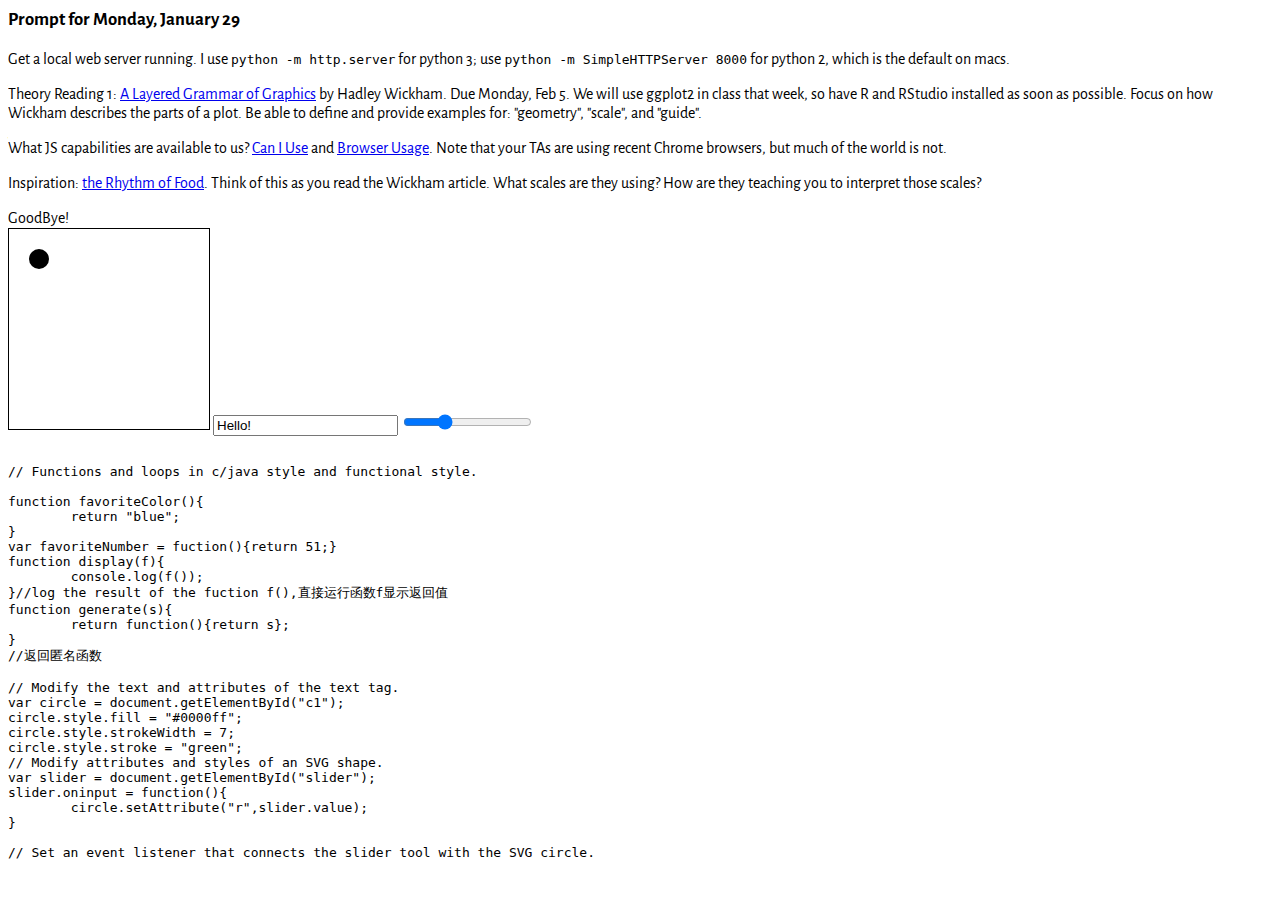
<file: week1/JAN29.html>
<html>
<head>
<title>INFO 3300 - Data-driven Web Pages</title>
<link href="https://fonts.googleapis.com/css?family=Alegreya|Alegreya+Sans" rel="stylesheet">
<link rel="text/html" href="///Users/Gz/Desktop/cs3300/week1/JAN29.html">
<script src="///Users/Gz/Desktop/cs3300/week1/JAN29.html"></script>
<style>
body { font-family: 'Alegreya Sans', Calibri, sans-serif; }
svg { border: solid black 1px; }
</style>
</head>
<body>
<h3>Prompt for Monday, January 29</h3>

<p>Get a local web server running. I use <tt>python -m http.server</tt> for python 3; use <tt>python -m SimpleHTTPServer 8000</tt> for python 2, which is the default on macs.</p>

<p>Theory Reading 1: <a href="http://mimno.infosci.cornell.edu/info3300/readings/layered-grammar.pdf">A Layered Grammar of Graphics</a> by Hadley Wickham. Due Monday, Feb 5. We will use ggplot2 in class that week, so have R and RStudio installed as soon as possible. Focus on how Wickham describes the parts of a plot. Be able to define and provide examples for: "geometry", "scale", and "guide".</p>

<p>What JS capabilities are available to us? <a href="https://caniuse.com/#feat=arrow-functions">Can I Use</a> and <a href="https://en.wikipedia.org/wiki/Usage_share_of_web_browsers">Browser Usage</a>. Note that your TAs are using recent Chrome browsers, but much of the world is not.
</p>

<p>Inspiration: <a href="http://rhythm-of-food.net/">the Rhythm of Food</a>. Think of this as you read the Wickham article. What scales are they using? How are they teaching you to interpret those scales?</p>

<!-- Here's a standard HTML div element with an ID and a class -->
<div id="d1" class="header">GoodBye!</div>

<!-- Here's an SVG canvas element. Note that in this file it looks like the <div> above. -->
<svg height="200" width="200">
  <!-- Visual elements are represented by tags, which have attributes -->
  <circle cx="30" cy="30" r="10" id="c1" />
</svg>

<!-- Here are two types of form inputs. -->
<input id="t1" type="text" value="Hello!"/>
<input id="slider" type="range" min="0" max="100" value="30"/>

<!-- This block will be automatically filled with syntax-highlighted code from the script below -->
<pre><code id="display">
</code></pre>

<script id="notes">
// Functions and loops in c/java style and functional style.

function favoriteColor(){
	return "blue";
}
var favoriteNumber = fuction(){return 51;}
function display(f){
	console.log(f());
}//log the result of the fuction f(),直接运行函数f显示返回值
function generate(s){
	return function(){return s};
}
//返回匿名函数

// Modify the text and attributes of the text tag.
var circle = document.getElementById("c1");
circle.style.fill = "#0000ff";
circle.style.strokeWidth = 7;
circle.style.stroke = "green";
// Modify attributes and styles of an SVG shape.
var slider = document.getElementById("slider");
slider.oninput = function(){
	circle.setAttribute("r",slider.value);
}

// Set an event listener that connects the slider tool with the SVG circle.
</script>

<script>
document.getElementById("display").innerText = document.getElementById("notes").innerText;
hljs.initHighlightingOnLoad();
</script>

</body>
</html>
</file>
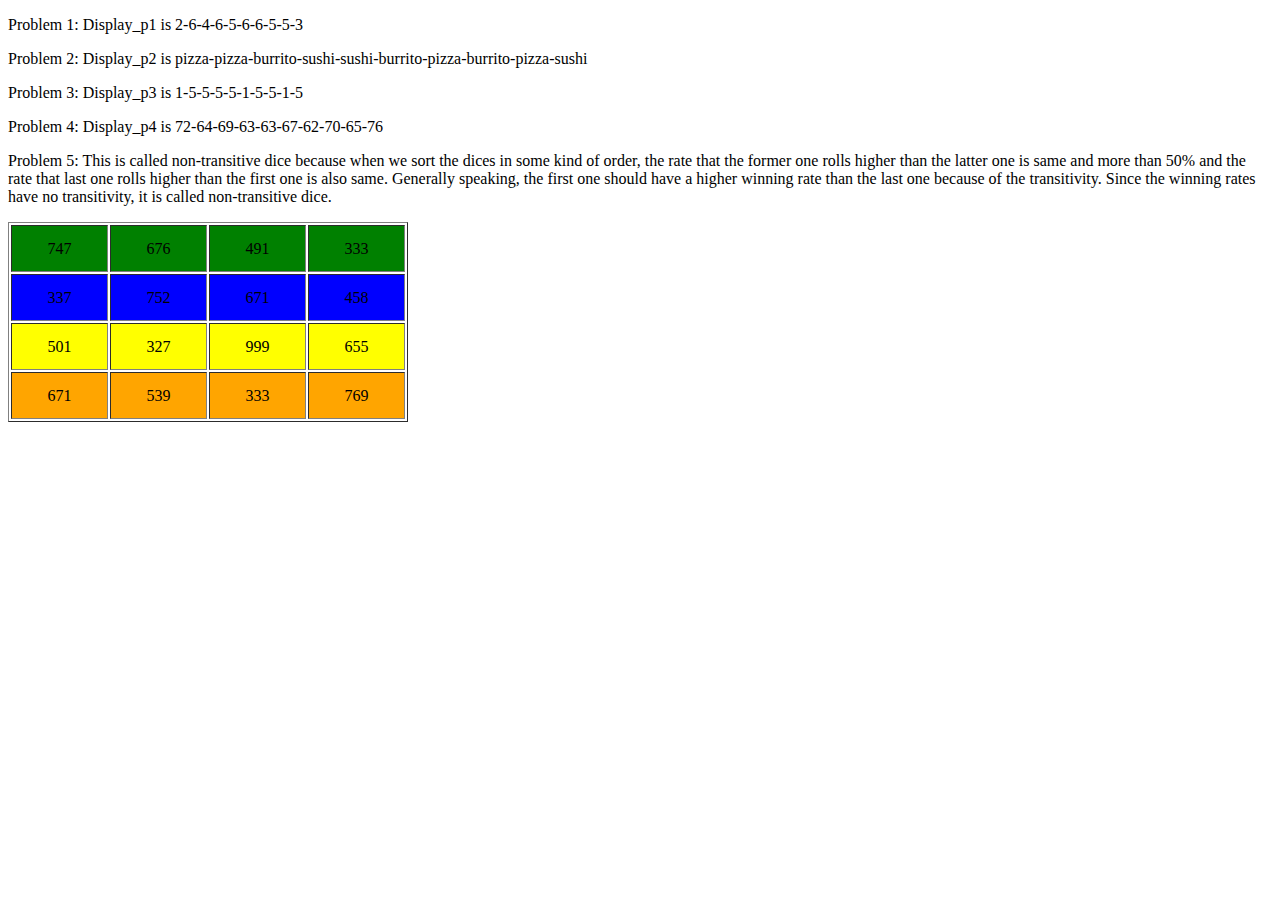
<file: week2/hw2.html>
<!DOCTYPE html>
<html>
<head>
	<title>Homework 1 Due 11:59pm Monday 2/5</title>
	<style type="text/css">
		td{
			text-align: center;
		}
		#A{
			background-color: green;
		}
		#B{
			background-color: blue;
		}
		#C{
			background-color: yellow;
		}
		#D{
			background-color: orange;
		}
	</style>
</head>
<body>
<p>Problem 1: Display_p1 is <span id="p1"></span>
<script>
// Problem 1: Display_p1 is 
	function roll(){
	return Math.floor(Math.random() * 6 + 1);
}
var x = 0;
var display_p1 = [];
while(x < 10){
	display_p1[x] = roll();
	x++;
}
document.getElementById("p1").innerText = display_p1.join('-');
</script>
</p>
<p>Problem 2: Display_p2 is <span id="p2"></span>
</p>
<script>
	function diceFactory(values){
	return function(){
		var coefficient = Math.floor(Math.random() * values.length);
		return values[coefficient];
	}
}
function lunch(){
	var f = diceFactory(["pizza","burrito","sushi"]);
	// console.log(f());
	return f();
}
var display_p2 = [];
var y = 0;
while(y < 10){
	display_p2[y] = lunch();
	y++;
}
document.getElementById("p2").innerText = display_p2.join('-');
</script>
<p>Problem 3: Display_p3 is <span id="p3"></span>
</p>
<script>
	var dices = [[1,1,1,5,5,5],[0,0,4,4,4,4],[3,3,3,3,3,3],[2,2,2,2,6,6]];
function nonTransitiveFactory(i){
	return function(){
		var coefficient1 = Math.floor(Math.random() * 6);
		return dices[i][coefficient1];
	}
}
function greenDie(){
	var ff = nonTransitiveFactory(0);
	return ff();
}
var display_p3 = [];
for (var i = 0; i < 10; i++) {
	display_p3[i] = greenDie();
}
document.getElementById("p3").innerText = display_p3.join('-');
</script>
<p>Problem 4: Display_p4 is <span id="p4"></span>
</p>
<script>
	function blueDie(){
	var ff = nonTransitiveFactory(1);
	return ff();
}
function yellowDie(){
	var ff = nonTransitiveFactory(2);
	return ff();
}
function orangeDie(){
	var ff = nonTransitiveFactory(3);
	return ff();
}
function rollNTimes(a,b,n){
	var count = 0;
	for (var i = 1; i < n; i++) {
		if(Number(a()) >= Number(b())){
			count++;
	}
	}
	return count;
}
var display_p4 = [];
for (var i = 0; i < 10; i++) {
	display_p4[i] = rollNTimes(greenDie,blueDie,100);
}
	document.getElementById("p4").innerText = display_p4.join('-');
</script>
<p>Problem 5: This is called non-transitive dice because when we sort the dices in some kind of order, the rate that the former one rolls higher than the latter one is same and more than 50% and the rate that last one rolls higher than the first one is also same. Generally speaking, the first one should have a higher winning rate than the last one because of the transitivity. Since the winning rates have no transitivity, it is called non-transitive dice.
<table border="1" width="400px" height="200px">
	<tr id="A">
		<td id="1">(0,0)</td>
		<td id="2">(0,1)</td>
		<td id="3">(0,2)</td>
		<td id="4">(0,3)</td>
	</tr>
	<tr id="B">
		<td id="5">(1,0)</td>
		<td id="6">(1,1)</td>
		<td id="7">(1,2)</td>
		<td id="8">(1,3)</td>
	</tr>
	<tr id="C">
		<td id="9">(2,0)</td>
		<td id="10">(2,1)</td>
		<td id="11">(2,2)</td>
		<td id="12">(2,3)</td>
	</tr>
	<tr id="D">
		<td id="13">(3,0)</td>
		<td id="14">(3,1)</td>
		<td id="15">(3,2)</td>
		<td id="16">(3,3)</td>
	</tr>
</table>
<script >
	document.getElementById("1").innerText = rollNTimes(nonTransitiveFactory(0),nonTransitiveFactory(0),1000);
	document.getElementById("2").innerText = rollNTimes(nonTransitiveFactory(0),nonTransitiveFactory(1),1000);
	document.getElementById("3").innerText = rollNTimes(nonTransitiveFactory(0),nonTransitiveFactory(2),1000);
	document.getElementById("4").innerText = rollNTimes(nonTransitiveFactory(0),nonTransitiveFactory(3),1000);
	document.getElementById("5").innerText = rollNTimes(nonTransitiveFactory(1),nonTransitiveFactory(0),1000);
	document.getElementById("6").innerText = rollNTimes(nonTransitiveFactory(1),nonTransitiveFactory(1),1000);
	document.getElementById("7").innerText = rollNTimes(nonTransitiveFactory(1),nonTransitiveFactory(2),1000);
	document.getElementById("8").innerText = rollNTimes(nonTransitiveFactory(1),nonTransitiveFactory(3),1000);
	document.getElementById("9").innerText = rollNTimes(nonTransitiveFactory(2),nonTransitiveFactory(0),1000);
	document.getElementById("10").innerText = rollNTimes(nonTransitiveFactory(2),nonTransitiveFactory(1),1000);
	document.getElementById("11").innerText = rollNTimes(nonTransitiveFactory(2),nonTransitiveFactory(2),1000);
	document.getElementById("12").innerText = rollNTimes(nonTransitiveFactory(2),nonTransitiveFactory(3),1000);
	document.getElementById("13").innerText = rollNTimes(nonTransitiveFactory(3),nonTransitiveFactory(0),1000);
	document.getElementById("14").innerText = rollNTimes(nonTransitiveFactory(3),nonTransitiveFactory(1),1000);
	document.getElementById("15").innerText = rollNTimes(nonTransitiveFactory(3),nonTransitiveFactory(2),1000);
	document.getElementById("16").innerText = rollNTimes(nonTransitiveFactory(3),nonTransitiveFactory(3),1000);
</script>
</p>
</body>
</html>
</file>
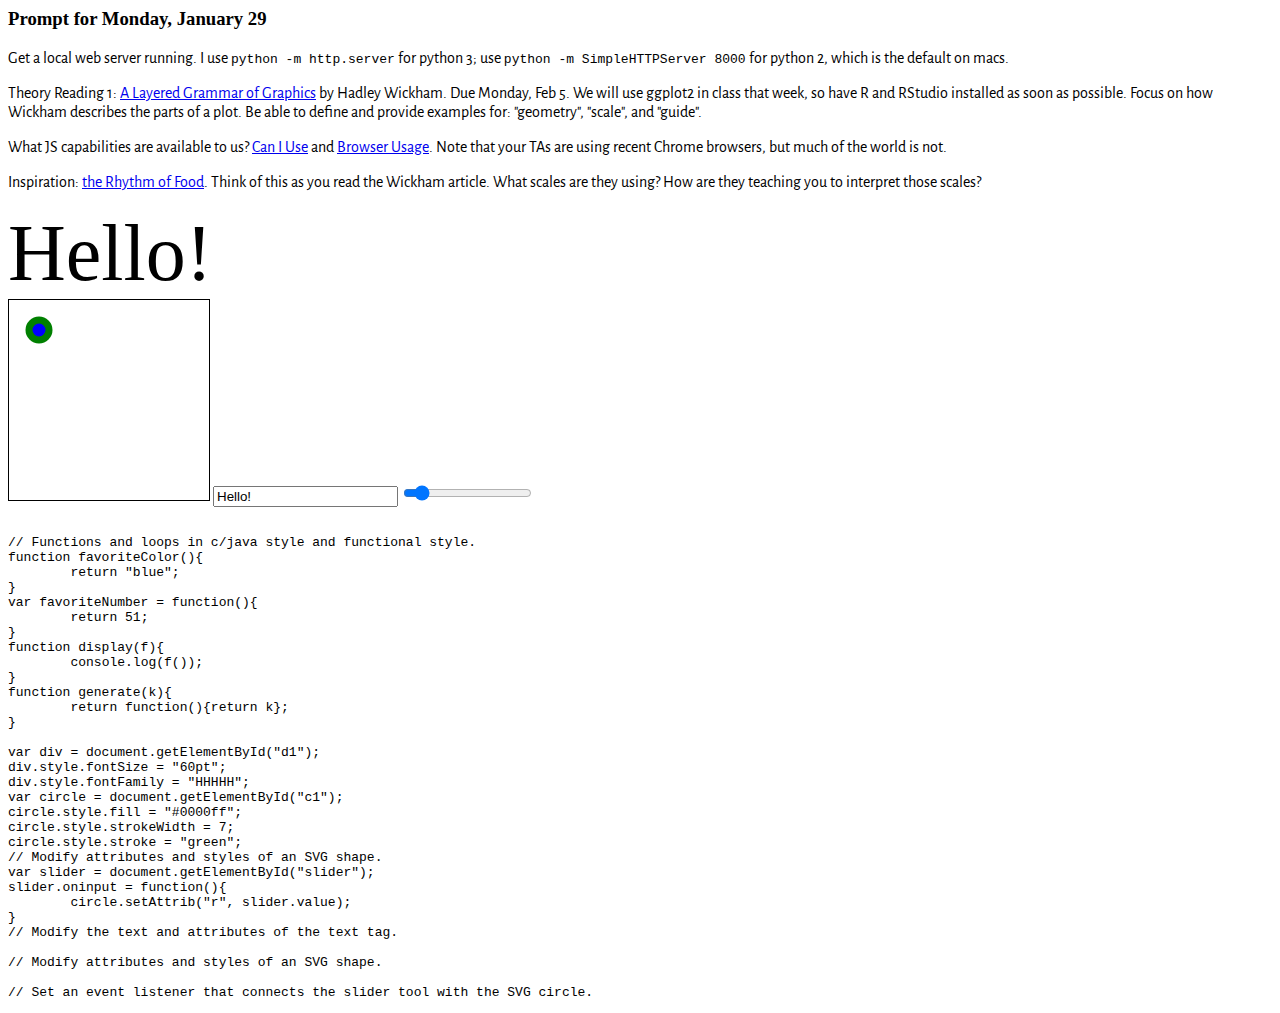
<file: week2/week2.html>
<html>
<head>
<title>INFO 3300 - Data-driven Web Pages</title>
<link href="https://fonts.googleapis.com/css?family=Alegreya|Alegreya+Sans" rel="stylesheet">
<link rel="stylesheet" href="file:///Users/Gz/Desktop/cs3300/week2/week2.html">
<link rel="stylesheet" type="text/css" href="week2.css">
<script src="file:///Users/Gz/Desktop/cs3300/week2/week2.html"></script>
<style>
body { font-family: 'Alegreya Sans', Calibri, sans-serif; }
svg { border: solid black 1px; }
</style>
</head>
<body>
<h3>Prompt for Monday, January 29</h3>

<p>Get a local web server running. I use <tt>python -m http.server</tt> for python 3; use <tt>python -m SimpleHTTPServer 8000</tt> for python 2, which is the default on macs.</p>

<p>Theory Reading 1: <a href="http://mimno.infosci.cornell.edu/info3300/readings/layered-grammar.pdf">A Layered Grammar of Graphics</a> by Hadley Wickham. Due Monday, Feb 5. We will use ggplot2 in class that week, so have R and RStudio installed as soon as possible. Focus on how Wickham describes the parts of a plot. Be able to define and provide examples for: "geometry", "scale", and "guide".</p>

<p>What JS capabilities are available to us? <a href="https://caniuse.com/#feat=arrow-functions">Can I Use</a> and <a href="https://en.wikipedia.org/wiki/Usage_share_of_web_browsers">Browser Usage</a>. Note that your TAs are using recent Chrome browsers, but much of the world is not.
</p>

<p>Inspiration: <a href="http://rhythm-of-food.net/">the Rhythm of Food</a>. Think of this as you read the Wickham article. What scales are they using? How are they teaching you to interpret those scales?</p>

<!-- Here's a standard HTML div element with an ID and a class -->
<div id="d1" class="header">Hello!</div>

<!-- Here's an SVG canvas element. Note that in this file it looks like the <div> above. -->
<svg height="200" width="200">
  <!-- Visual elements are represented by tags, which have attributes -->
  <circle cx="30" cy="30" r="10" id="c1" />
</svg>

<!-- Here are two types of form inputs. -->
<input id="t1" type="text" value="Hello!"/>
<input id="slider" type="range" min="0" max="100" value="10"/>

<!-- This block will be automatically filled with syntax-highlighted code from the script below -->
<pre><code id="display">
</code></pre>

<script id="notes">
// Functions and loops in c/java style and functional style.
function favoriteColor(){
	return "blue";
}
var favoriteNumber = function(){
	return 51;
}
function display(f){
	console.log(f());
}
function generate(k){
	return function(){return k};
}

var div = document.getElementById("d1");
div.style.fontSize = "60pt";
div.style.fontFamily = "HHHHH";
var circle = document.getElementById("c1");
circle.style.fill = "#0000ff";
circle.style.strokeWidth = 7;
circle.style.stroke = "green";
// Modify attributes and styles of an SVG shape.
var slider = document.getElementById("slider");
slider.oninput = function(){
	circle.setAttrib("r", slider.value);
}
// Modify the text and attributes of the text tag.

// Modify attributes and styles of an SVG shape.

// Set an event listener that connects the slider tool with the SVG circle.
</script>

<script>
document.getElementById("display").innerText = document.getElementById("notes").innerText;
hljs.initHighlightingOnLoad();
</script>

</body>
</html>
</file>
<file: week2/week2.css>
h3 {
	font-family: serif;
}
</file>
